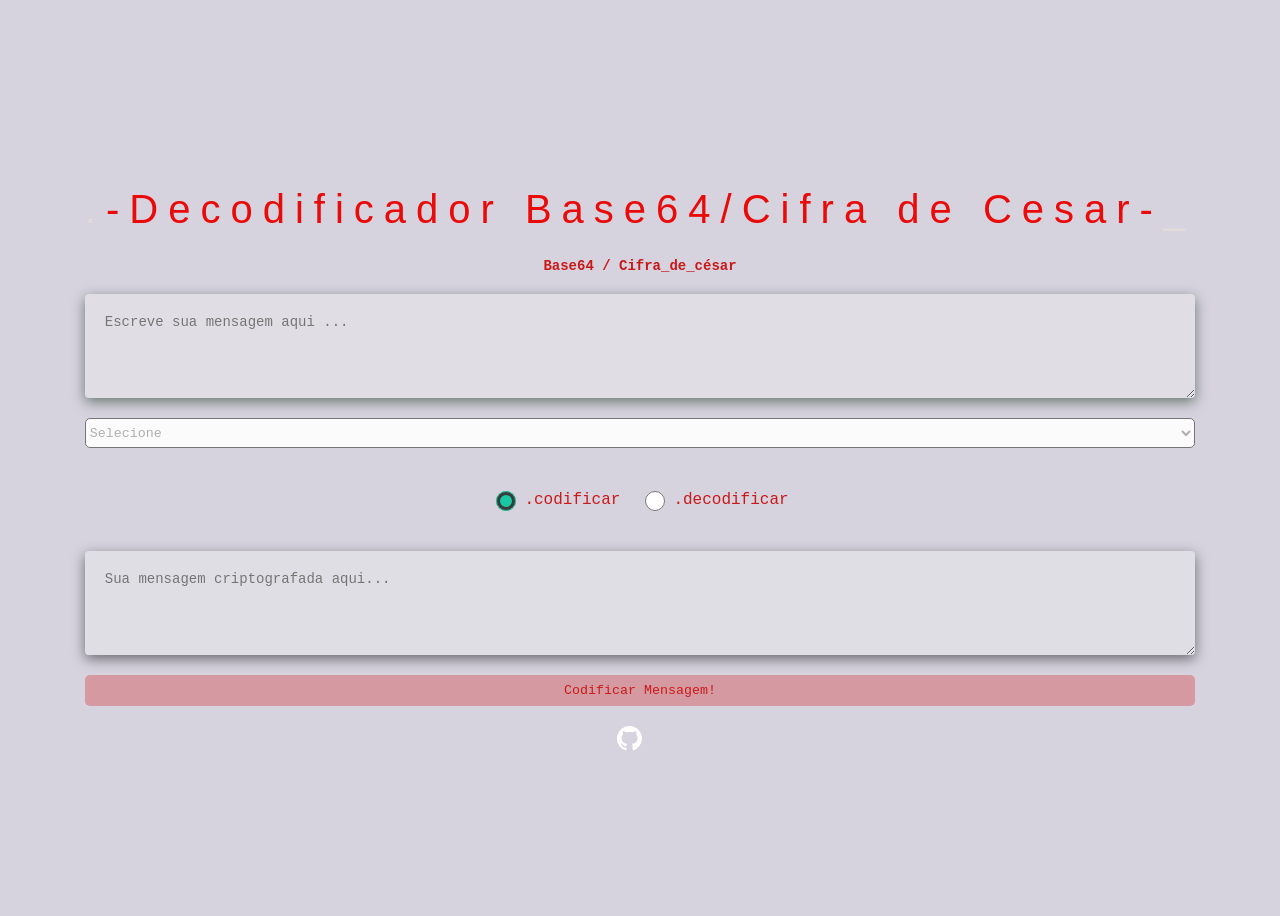
<file: index.html>
<!DOCTYPE html>
<html lang="pt-br">

<head>
    <meta charset="UTF-8" />
    <meta http-equiv="X-UA-Compatible" content="IE=edge" />
    <meta name="viewport" content="width=device-width, initial-scale=1.0" />

    <link rel="preconnect" href="https://fonts.googleapis.com" />
    <link rel="preconnect" href="https://fonts.gstatic.com" crossorigin />
    <link href="https://fonts.googleapis.com/css2?family=Alike+Angular&family=Inconsolata:wght@400;600&display=swap"
        rel="Codificador" />

    <link rel="shortcut icon" href="./assets/lock.svg" type="image/x-icon" />

    <link rel="stylesheet" href="./Codificador.css">
    <script defer src="./Codificador.js"></script>

    <title>Decodificador Base64 e Cifra de Cesar</title>
</head>

<body>
    <main>
        <div class="container">
            <h1><span>.</span>-Decodificador Base64/Cifra de Cesar-<span>_</span></h1>
            <h3>Base64 / Cifra_de_césar</h3>
            <form action="#">
                <textarea name="mensagem" id="mensagem" cols="50" rows="4"
                    placeholder="Escreve sua mensagem aqui ..."></textarea>

                <label id="selecione" for="select"></label>
                <select name="select" class="select" id="select">
                    <option value="selecione" disabled selected>Selecione</option>
                    <option value="base64">Base64</option>
                    <option value="cifra">Cifra de césar</option>
                </select>
                <div class="chave-container">
                    <label class="chave" for="range">Escolha a Chave</label>
                    <div class="slider-range">
                        <input type="range" value="1" min="1" max="26" class="range" id="range"
                            oninput="rangenumber.value=value" />
                        <input type="number" value="1" id="rangenumber" min="1" max="26" oninput="range.value=value" />
                    </div>
                </div>

                <div class="radio-button">
                    <div class="radio">
                        <input type="radio" name="codificar" id="codificar" value="codificar" checked />
                        <label for="codificar">.codificar</label>
                    </div>

                    <div class="radio">
                        <input type="radio" name="codificar" id="decodificar" value="decodificar" />
                        <label for="decodificar">.decodificar</label>
                    </div>
                </div>

                <textarea id="resultado" class="mensagem resultado" cols="50" rows="4" readonly
                    placeholder="Sua mensagem criptografada aqui..."></textarea>
                <div class="btn">
                    <button>Codificar Mensagem!</button>
                </div>
            </form>
            <div class="social">
                <a href="https://github.com/wesleyrj"><svg xmlns="http://www.w3.org/2000/svg"
                        width="25" height="25" fill="white" class="bi bi-github" viewBox="0 0 16 16">
                        <path
                            d="M8 0C3.58 0 0 3.58 0 8c0 3.54 2.29 6.53 5.47 7.59.4.07.55-.17.55-.38 0-.19-.01-.82-.01-1.49-2.01.37-2.53-.49-2.69-.94-.09-.23-.48-.94-.82-1.13-.28-.15-.68-.52-.01-.53.63-.01 1.08.58 1.23.82.72 1.21 1.87.87 2.33.66.07-.52.28-.87.51-1.07-1.78-.2-3.64-.89-3.64-3.95 0-.87.31-1.59.82-2.15-.08-.2-.36-1.02.08-2.12 0 0 .67-.21 2.2.82.64-.18 1.32-.27 2-.27.68 0 1.36.09 2 .27 1.53-1.04 2.2-.82 2.2-.82.44 1.1.16 1.92.08 2.12.51.56.82 1.27.82 2.15 0 3.07-1.87 3.75-3.65 3.95.29.25.54.73.54 1.48 0 1.07-.01 1.93-.01 2.2 0 .21.15.46.55.38A8.012 8.012 0 0 0 16 8c0-4.42-3.58-8-8-8z" />
                    </svg></a>
                        <path
                            d="M0 1.146C0 .513.526 0 1.175 0h13.65C15.474 0 16 .513 16 1.146v13.708c0 .633-.526 1.146-1.175 1.146H1.175C.526 16 0 15.487 0 14.854V1.146zm4.943 12.248V6.169H2.542v7.225h2.401zm-1.2-8.212c.837 0 1.358-.554 1.358-1.248-.015-.709-.52-1.248-1.342-1.248-.822 0-1.359.54-1.359 1.248 0 .694.521 1.248 1.327 1.248h.016zm4.908 8.212V9.359c0-.216.016-.432.08-.586.173-.431.568-.878 1.232-.878.869 0 1.216.662 1.216 1.634v3.865h2.401V9.25c0-2.22-1.184-3.252-2.764-3.252-1.274 0-1.845.7-2.165 1.193v.025h-.016a5.54 5.54 0 0 1 .016-.025V6.169h-2.4c.03.678 0 7.225 0 7.225h2.4z" />
                    </svg></a>

                    <div class="imagem"> <a href="imagens/3643769-building-home-house-main-menu-start_113416.png"></div>
        </div></a>
    </main>
</body>

</html>
</file>
<file: Codificador.css>
body,
h1,
h3 {
  padding: 30;
  margin: 30;
}

body {
  color: #e8e2e2;
  image-rendering: pixelated;
  background: rgb(214, 211, 222);
  font-family: "Inconsolata", monospace;
}

main {
  display: flex;
  justify-content: center;
  align-items: center;
  height: 100vh;
}

label {
  display: block;
}

h1 {
  text-align: center;
  font-size: 2.5rem;
  font-family: "arial";
  font-weight: 400;
  letter-spacing: 10px;
  color: #e90a0a;
}

span {
  color: #e1dbdb;
}

h3 {
  text-align:center;
  font-family: "Inconsolata", monospace;
  font-weight: 800;
  font-size: 0.875rem;
  margin-bottom: 20px;
  color: #c91919;
  border: #19a3c9;
}

::selection {
  background: #f4e630;
  color: rgb(225, 59, 22);
}

#mensagem {
  background: rgba(246, 244, 242, 0.3);
  box-shadow: 0px 4px 13px rgba(1, 30, 6, 0.5);
  border: none;
  border-radius: 4px;
  outline: none;
  margin-bottom: 20px;
  display: block;
}

textarea {
  font-family: "Inconsolata", monospace;
  font-weight: 400;
  font-size: 0.875rem;
  padding: 20px;
  color: #afafaf;
  background-color: #19a3c9;
}

#mensagem:focus {
  background: linear-gradient(145deg, #5a5a5a, #4c4c4c);
  box-shadow: 10px 10px 70px #505050, -10px -10px 70px #585858;
}

select {
  width: 100%;
  height: 30px;
  border-radius: 5px;
  background: rgba(255, 255, 255, 0.911);
  font-family: "Inconsolata", monospace;
  color: #afafaf;
  margin-bottom: 20px;
  outline: none;
}

select option {
  background: #aeaaaa;
  color: #ffffff;
  font-family: "Inconsolata", monospace;
}

select:focus {
  background: linear-gradient(145deg, #5a5a5a, #4c4c4c);
  box-shadow: 10px 10px 70px #505050, -10px -10px 70px #585858;
}

.radio {
  display: flex;
  gap: 5px;
  color: #c91919;
  place-items: center;
}

input[type="radio"] {
  outline: none;
  accent-color: #19c9a3;
  width: 20px;
  height: 20px;
}

input[type="radio"]:focus {
  background: linear-gradient(145deg, #ffffff, #f3f3f3);
  box-shadow: 10px 10px 2s0px #d1d1d1, -10px -10px 40px #ffffff;
}

.radio-button {
  display: flex;
  gap: 20px;
  margin-bottom: 20px;
  justify-content: center;
  padding: 20px;
}

.btn {
  display: flex;
  justify-content: center;
}

button {
  display: inline-block;
  background-color: rgba(209, 20, 20, 0.3);
  border: none;
  padding: 8px;
  border-radius: 5px;
  color: #c91919;
  margin-bottom: 20px;
  font-family: "Inconsolata", monospace;
  width: 100%;
  cursor: pointer;
  transition: 0.3s;
}

button:focus {
  outline: solid 1px #19c9a3;
}

button:hover {
  background-color: rgb(228, 221, 221);
}

form {
  display: flex;
  flex-direction: column;
}

.mensagem {
  background: rgba(245, 243, 243, 0.3);
  box-shadow: 0px 4px 13px rgba(0, 0, 0, 0.5);
  border: none;
  border-radius: 4px;
  outline: none;
  margin-bottom: 20px;
}

.slider-range {
  display: flex;
  justify-content: center;
  gap: 10px;
  margin-bottom: 20px;
}

input[type="number"]::-webkit-inner-spin-button,
input[type="number"]::-webkit-outer-spin-button {
  -webkit-appearance: none;
  margin: 0;
}

input[type="number"] {
  width: 30px;
  background-color: rgba(138, 138, 138, 0.2);
  text-align: center;
  border-top: none;
  border-left: none;
  border-right: none;
  border-bottom: solid 1px #818181;
  color: #ffffff;
  outline: none;
  font-family: "Inconsolata", monospace;
}

.chave {
  text-align: center;
  margin-bottom: 10px;
  color: #f1eded;
  font-size: 0.875rem;
}

.chave-container {
  display: none;
}

.range {
  -webkit-appearance: none;
  height: 10px;
  background-color: rgb(250, 245, 245);
  outline: none;
  cursor: ew-resize;
  border-radius: 5px;
}

input[type="range"]::-webkit-slider-thumb {
  -webkit-appearance: none;
  height: 12px;
  width: 10px;
  background-color: #ecf3f1;
  border-radius: 2px;
}

.social {
  display: flex;
  place-content: center;
  gap: 20px;
}

svg:hover path {
  fill: #19a3c9;
}

.imagem{
  background-image: url("imagens/3643769-building-home-house-main-menu-start_113416.png");
}
</file>
